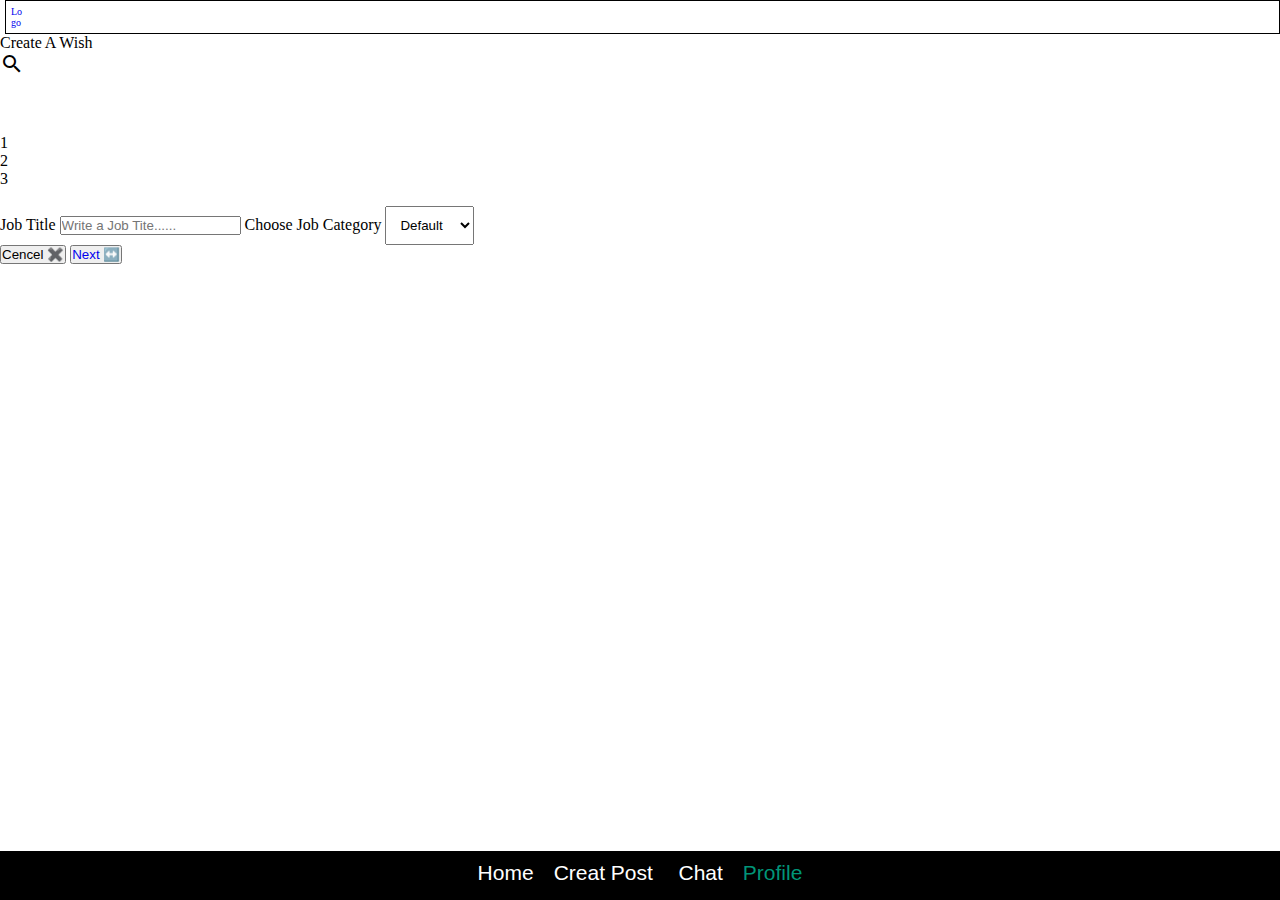
<file: createWish.html>
<!DOCTYPE html>
<html lang="en">
<head>
    <meta charset="UTF-8">
    <meta name="viewport" content="width=device-width, initial-scale=1.0">
    <link href="https://fonts.googleapis.com/icon?family=Material+Icons" rel="stylesheet">
    <link rel="stylesheet" href="nav.css">
    <title>Bottom NavBar</title>
</head>
<body>
  <div class="nav_head">
    <div class="nav_head_element">
      <a href="link.html" style="text-decoration: none;"><p style="padding: 0 5px; border: 1px solid black; 
      font-size: 10px; padding:5px; margin-left: 5px;">Lo<br>go</p></a>
      <p>Create A Wish</p>
      <p>
        <a href="#" class="nav_head_link" style="text-decoration: none; color: black;">
          <i class="material-icons nav_head_icon">search</i>
        </a>
      </p>
    </div>
    </div>
  </div>
  
<nav class="nav">
<!-- <h4>hello</h4> -->
    
  <a href="index.html" class="nav__link">
    <i class="material-icons nav__icon">home</i>
    <span class="nav__text">Home</span>
  </a>
  <a href="#" class="nav__link">
    <i class="material-icons nav__icon">note_add</i>
    <span class="nav__text">Creat Post</span>
  </a>
  
  <a href="#" class="nav__link">
    <i class="material-icons nav__icon">chat</i>
    <span class="nav__text">Chat</span>
  </a>
  
  <a href="#" class="nav__link nav__link--active">
    <i class="material-icons nav__icon">person</i>
    <span class="nav__text">Profile</span>
  </a>
  <!-- <a href="#" class="nav__link">
    <i class="material-icons nav__icon">settings</i>
    <span class="nav__text">Settings</span>
  </a> -->
</nav>

<br>
<br>
<br>
<div class="circle">
    <p class="circle_para1">1</p>
    <p class="circle_para2">2</p>
    <p class="circle_para3">3</p>
</div>
<br>


<div class="wishPage">
    
    <label for="">Job Title</label>
    <input class="wishInput_1" type="text" placeholder="Write a Job Tite......">
    <label for="">Choose Job Category</label>
    <select style="padding: 10px;">
        <option value="volvo">Default</option>
        <option value="saab">Option1</option>
        <option value="opel">Option2</option>
        <option value="audi">Option3</option>
      </select>
      <div class="wishButtonDiv">
        <button class="wish_button1">Cencel ✖️</button>
        <button class="wish_button2"><a href="createWishLocation.html" style="text-decoration: none;">Next ↔️</a></button>

      </div>
</div>




</body>
</html>
</file>
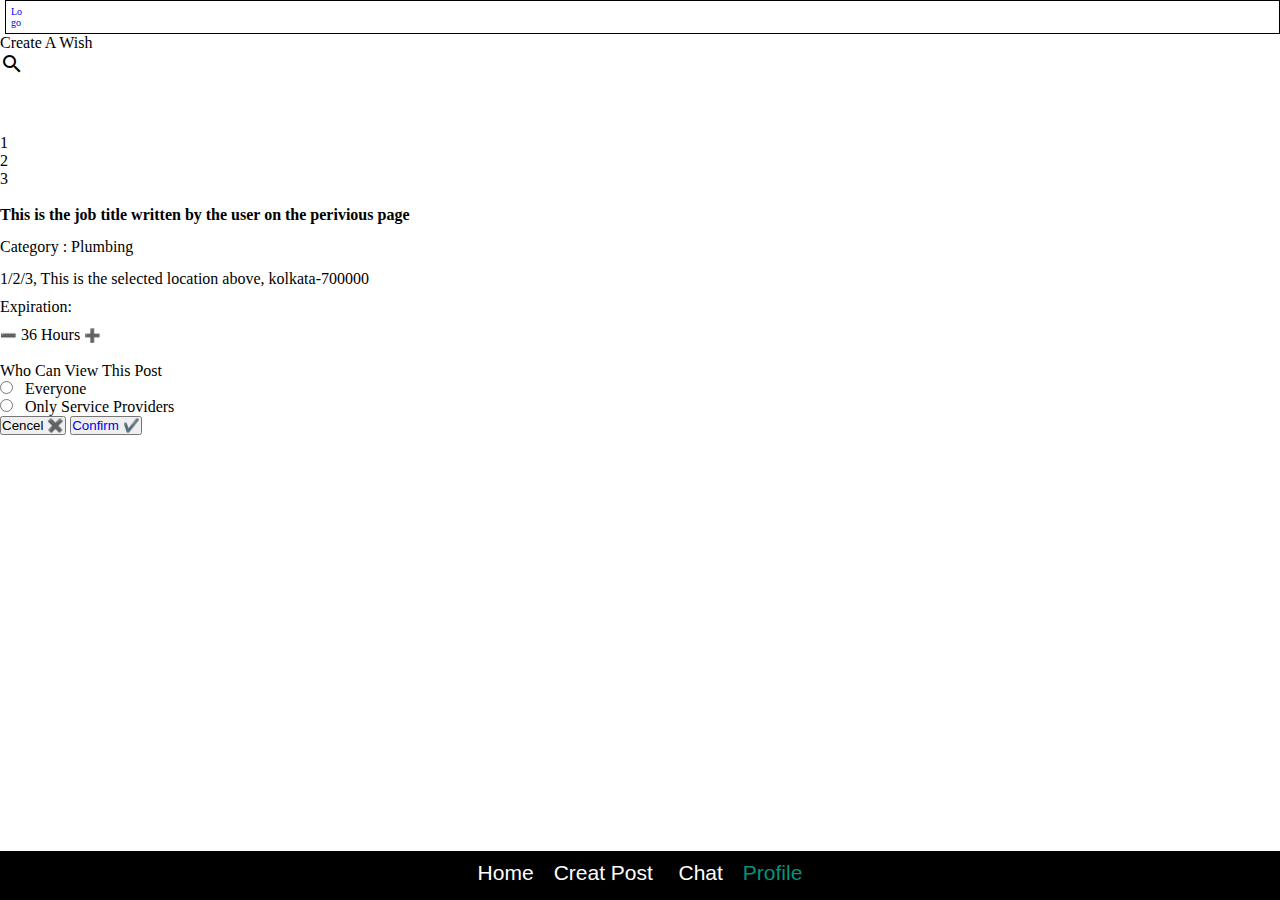
<file: createWish3.html>
<!DOCTYPE html>
<html lang="en">
<head>
    <meta charset="UTF-8">
    <meta name="viewport" content="width=device-width, initial-scale=1.0">
    <link href="https://fonts.googleapis.com/icon?family=Material+Icons" rel="stylesheet">
    <link rel="stylesheet" href="nav.css">
    <title>Bottom NavBar</title>
</head>
<body>
  <div class="nav_head">
    <div class="nav_head_element">
      <a href="link.html" style="text-decoration: none;"><p style="padding: 0 5px; border: 1px solid black; 
      font-size: 10px; padding:5px; margin-left: 5px;">Lo<br>go</p></a>
      <p>Create A Wish</p>
      <p>
        <a href="#" class="nav_head_link" style="text-decoration: none; color: black;">
          <i class="material-icons nav_head_icon">search</i>
        </a>
      </p>
    </div>
    </div>
  </div>
  
<nav class="nav">
<!-- <h4>hello</h4> -->
    
  <a href="index.html" class="nav__link">
    <i class="material-icons nav__icon">home</i>
    <span class="nav__text">Home</span>
  </a>
  <a href="#" class="nav__link">
    <i class="material-icons nav__icon">note_add</i>
    <span class="nav__text">Creat Post</span>
  </a>
  
  <a href="#" class="nav__link">
    <i class="material-icons nav__icon">chat</i>
    <span class="nav__text">Chat</span>
  </a>
  
  <a href="#" class="nav__link nav__link--active">
    <i class="material-icons nav__icon">person</i>
    <span class="nav__text">Profile</span>
  </a>
  <!-- <a href="#" class="nav__link">
    <i class="material-icons nav__icon">settings</i>
    <span class="nav__text">Settings</span>
  </a> -->
</nav>

<br>
<br>
<br>
<div class="circle">
    <p class="circle_para2">1</p>
    <p class="circle_para3">2</p>
    <p class="circle_para1">3</p>
</div>
<br>


<div class="wishPage">
    
    <label for=""><b>This is the job title written by the user on the perivious page</b></label>
    <p style="margin: 14px 0;">Category : Plumbing</p>
    <p style="margin: 10px 0;">1/2/3, This is the selected location above, kolkata-700000</p>
    <!-- <input class="wishInput_1" type="text" placeholder="Write a Job Tite......"> -->
    <p style="margin: 10px 0;">Expiration:</p>
    <div class="exp">
        <button style="background-color: transparent; border: none;">➖</button>
        <label>36 Hours</label>
        <button style="background-color: transparent; border: none;">➕</button>
    </div>
    <br>
     <label for="">Who Can View This Post</label>
     <form>
         <div class="radio">
             <div class="radio1">
        <input type="radio" class="radio_box" name="gender" value="male"> &nbsp;
        <label for="male">Everyone</label>
    </div>
    <div class="radio2">
        <input type="radio" class="radio_box" name="gender" value="female"> &nbsp;
        <label for="female">Only Service Providers</label>
    </div>
    </div>
      </form> 
    
      <div class="wishButtonDiv3">
        <button class="wish_button5">Cencel ✖️</button>
        <!-- <button class="wish_button6">Confirm ✔️</button> -->
        <button class="wish_button6"><a href="index.html" style="text-decoration: none;">Confirm ✔️</a></button>

      </div>
</div>




</body>
</html>
</file>
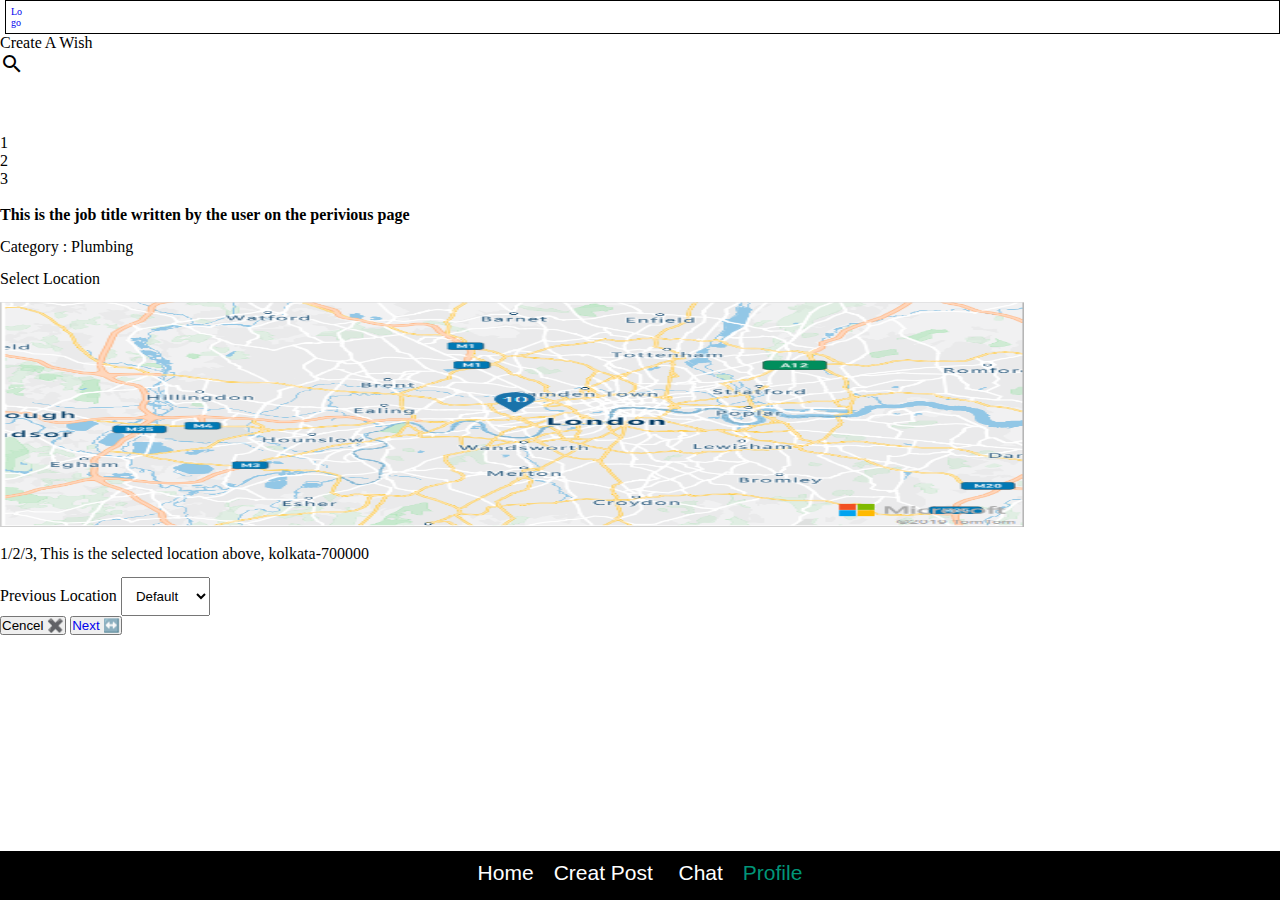
<file: createWishLocation.html>
<!DOCTYPE html>
<html lang="en">
<head>
    <meta charset="UTF-8">
    <meta name="viewport" content="width=device-width, initial-scale=1.0">
    <link href="https://fonts.googleapis.com/icon?family=Material+Icons" rel="stylesheet">
    <link rel="stylesheet" href="nav.css">
    <title>Bottom NavBar</title>
</head>
<body>
  <div class="nav_head">
    <div class="nav_head_element">
      <a href="link.html" style="text-decoration: none;"><p style="padding: 0 5px; border: 1px solid black; 
      font-size: 10px; padding:5px; margin-left: 5px;">Lo<br>go</p></a>
      <p>Create A Wish</p>
      <p>
        <a href="#" class="nav_head_link" style="text-decoration: none; color: black;">
          <i class="material-icons nav_head_icon">search</i>
        </a>
      </p>
    </div>
    </div>
  </div>
  
<nav class="nav">
<!-- <h4>hello</h4> -->
    
  <a href="index.html" class="nav__link">
    <i class="material-icons nav__icon">home</i>
    <span class="nav__text">Home</span>
  </a>
  <a href="#" class="nav__link">
    <i class="material-icons nav__icon">note_add</i>
    <span class="nav__text">Creat Post</span>
  </a>
  
  <a href="#" class="nav__link">
    <i class="material-icons nav__icon">chat</i>
    <span class="nav__text">Chat</span>
  </a>
  
  <a href="#" class="nav__link nav__link--active">
    <i class="material-icons nav__icon">person</i>
    <span class="nav__text">Profile</span>
  </a>
  <!-- <a href="#" class="nav__link">
    <i class="material-icons nav__icon">settings</i>
    <span class="nav__text">Settings</span>
  </a> -->
</nav>

<br>
<br>
<br>
<div class="circle">
    <p class="circle_para2">1</p>
    <p class="circle_para1">2</p>
    <p class="circle_para3">3</p>
</div>
<br>


<div class="wishPage">
    
    <label for=""><b>This is the job title written by the user on the perivious page</b></label>
    <p style="margin: 14px 0;">Category : Plumbing</p>
    <!-- <input class="wishInput_1" type="text" placeholder="Write a Job Tite......"> -->
    <p style="margin: 14px 0;">Select Location</p>
    <!-- <img style="height: 25vh; width: 80vw;" src="./image/map.png"> -->
    <img style="height: 25vh; width: 80vw;" src="./map.png">
    <p style="margin: 14px 0;">1/2/3, This is the selected location above, kolkata-700000</p>

    <label for="">Previous Location</label>
    <select style="padding: 10px;">
        <option value="volvo">Default</option>
        <option value="saab">Option1</option>
        <option value="opel">Option2</option>
        <option value="audi">Option3</option>
      </select>
      <div class="wishButtonDiv2">
        <button class="wish_button3">Cencel ✖️</button>
        <!-- <button class="wish_button4">Next ↔️</button> -->
        <button class="wish_button4"><a href="createWish3.html" style="text-decoration: none;">Next ↔️</a></button>

      </div>
</div>




</body>
</html>
</file>
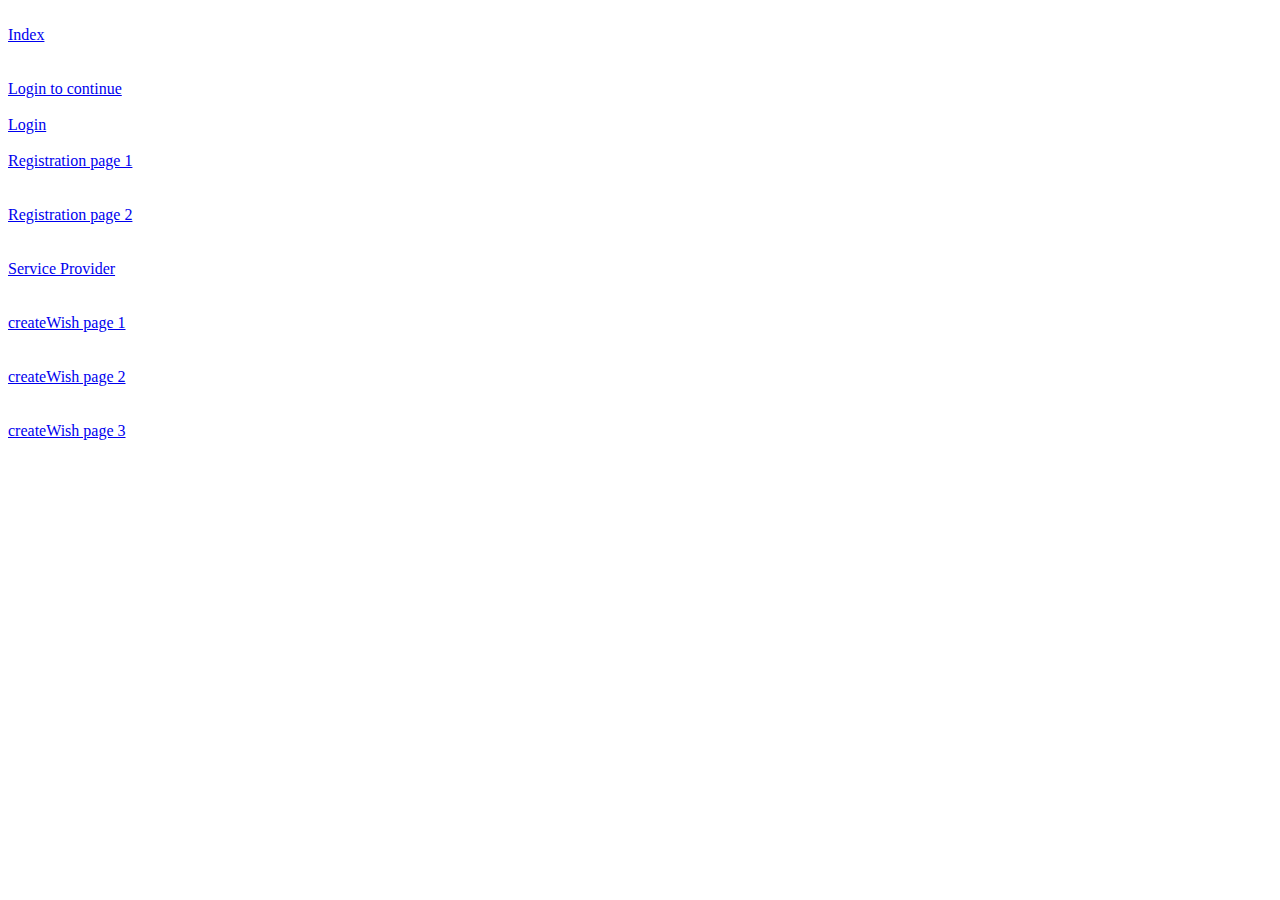
<file: link.html>
<!DOCTYPE html>
<html lang="en">
<head>
    <meta charset="UTF-8">
    <meta name="viewport" content="width=device-width, initial-scale=1.0">
    <title>Document</title>
   
</head>
<body>
    <br>
    <a  href="index.html">Index</a>
    <br><br><br>
<a   href="loginTo.html">Login to continue</a>
<br><br>
<a   href="login.html">Login</a>
<br><br>
<a   href="reg1.html">Registration page 1</a>
<br>
<br><br>
<a   href="reg2.html">Registration page 2</a>
<br>
<br><br>
<a   href="serviceProReg.html">Service Provider</a>
<br>
<br><br>
<a   href="createWish.html">createWish page 1</a>
<br>
<br><br>
<a   href="createWishLocation.html">createWish page 2</a>
<br>
<br><br>
<a   href="createWish3.html">createWish page 3</a>
<br>
    
</body>
</html>
</file>
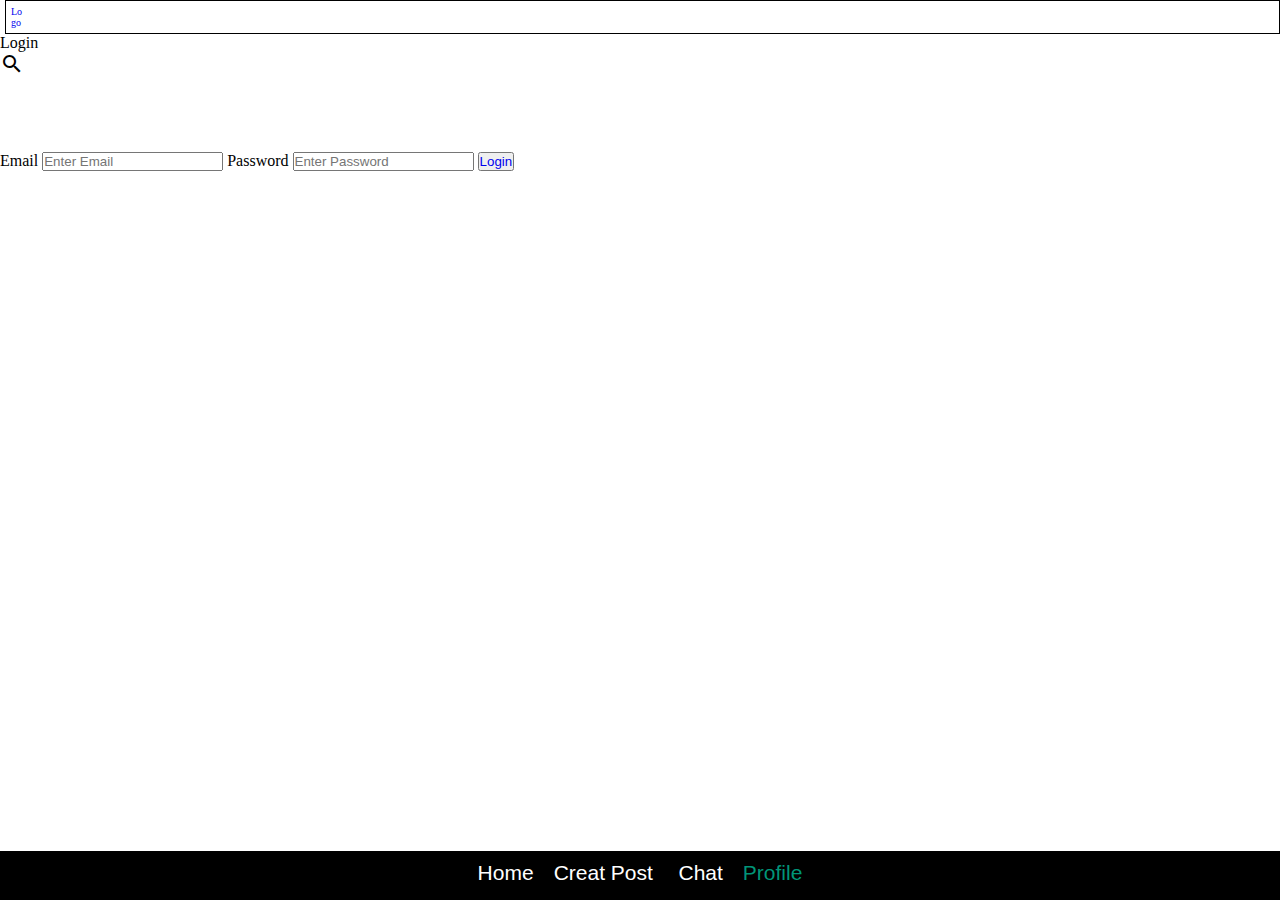
<file: login.html>
<!DOCTYPE html>
<html lang="en">
<head>
    <meta charset="UTF-8">
    <meta name="viewport" content="width=device-width, initial-scale=1.0">
    <link href="https://fonts.googleapis.com/icon?family=Material+Icons" rel="stylesheet">
    <link rel="stylesheet" href="nav.css">
    <title>Bottom NavBar</title>
</head>
<body>
  <div class="nav_head">
    <div class="nav_head_element">
      <a href="link.html" style="text-decoration: none;"><p style="padding: 0 5px; border: 1px solid black; 
      font-size: 10px; padding:5px; margin-left: 5px;">Lo<br>go</p></a>
      <p>Login</p>
      <p>
        <a href="#" class="nav_head_link" style="text-decoration: none; color: black;">
          <i class="material-icons nav_head_icon">search</i>
        </a>
      </p>
    </div>
    </div>
  </div>
  
<nav class="nav">
<!-- <h4>hello</h4> -->
    
  <a href="index.html" class="nav__link">
    <i class="material-icons nav__icon">home</i>
    <span class="nav__text">Home</span>
  </a>
  <a href="#" class="nav__link">
    <i class="material-icons nav__icon">note_add</i>
    <span class="nav__text">Creat Post</span>
  </a>
  
  <a href="#" class="nav__link">
    <i class="material-icons nav__icon">chat</i>
    <span class="nav__text">Chat</span>
  </a>
  
  <a href="#" class="nav__link nav__link--active">
    <i class="material-icons nav__icon">person</i>
    <span class="nav__text">Profile</span>
  </a>
  <!-- <a href="#" class="nav__link">
    <i class="material-icons nav__icon">settings</i>
    <span class="nav__text">Settings</span>
  </a> -->
</nav>

<br>
<br>
<br>
<br>

<div class="loginPage">
    
    <label for="">Email</label>
    <input type="text" placeholder="Enter Email">
    <label for="">Password</label>
    <input type="password" placeholder="Enter Password">
    <!-- <button class="login_button">Login</button> -->
    <button class="login_button"><a href="index.html" style="text-decoration: none;">Login</a></button>
</div>




</body>
</html>
</file>
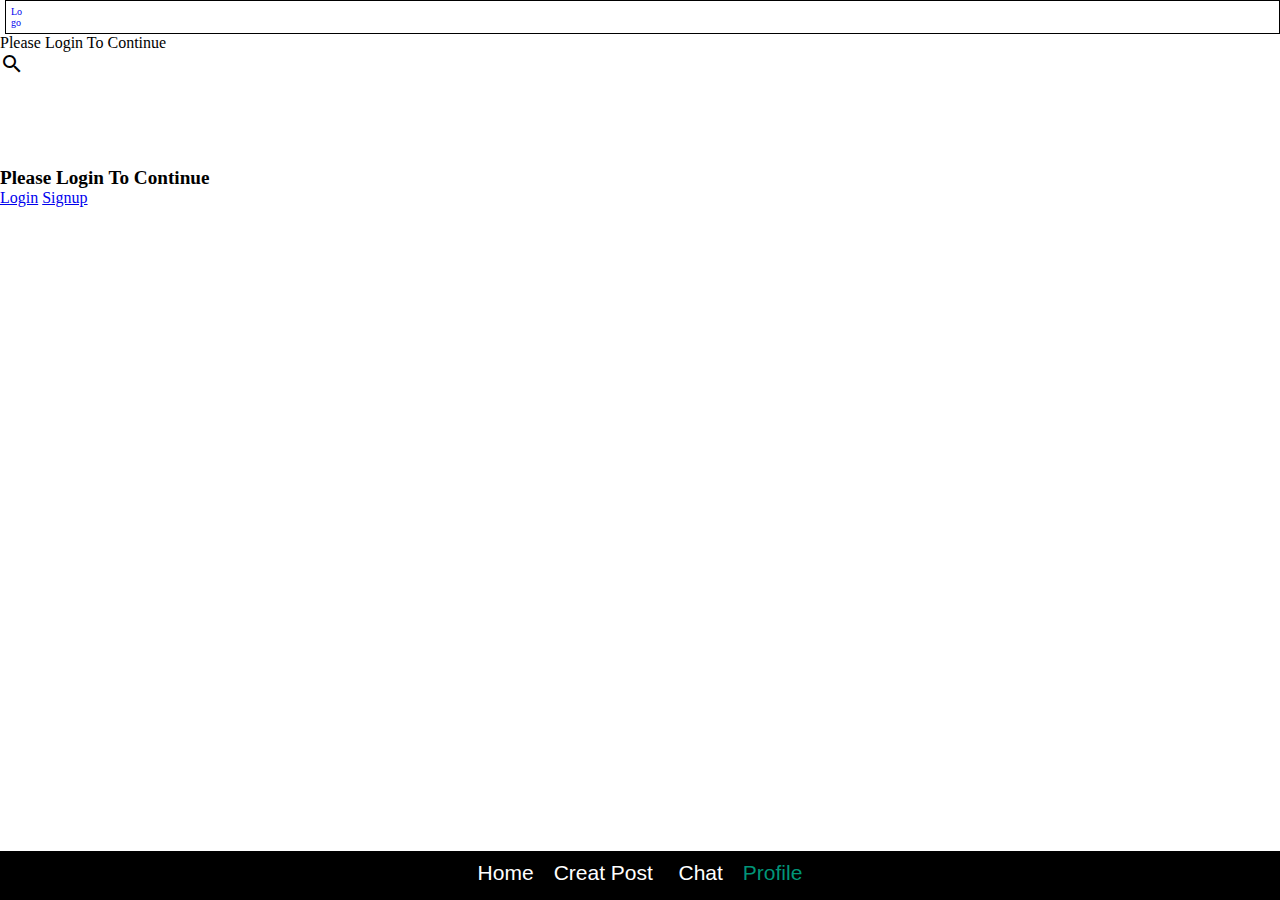
<file: loginTo.html>
<!DOCTYPE html>
<html lang="en">
<head>
    <meta charset="UTF-8">
    <meta name="viewport" content="width=device-width, initial-scale=1.0">
    <link href="https://fonts.googleapis.com/icon?family=Material+Icons" rel="stylesheet">
    <link rel="stylesheet" href="nav.css">
    <title>Bottom NavBar</title>
</head>
<body>
  <div class="nav_head">
    <div class="nav_head_element">
      <a href="link.html" style="text-decoration: none;"><p style="padding: 0 5px; border: 1px solid black; 
      font-size: 10px; padding:5px; margin-left: 5px;">Lo<br>go</p></a>
      <p>Please Login To Continue</p>
      <p>
        <a href="#" class="nav_head_link" style="text-decoration: none; color: black;">
          <i class="material-icons nav_head_icon">search</i>
        </a>
      </p>
    </div>
    </div>
  </div>
  
<nav class="nav">
<!-- <h4>hello</h4> -->
    
  <a href="index.html" class="nav__link">
    <i class="material-icons nav__icon">home</i>
    <span class="nav__text">Home</span>
  </a>
  <a href="#" class="nav__link">
    <i class="material-icons nav__icon">note_add</i>
    <span class="nav__text">Creat Post</span>
  </a>
  
  <a href="#" class="nav__link">
    <i class="material-icons nav__icon">chat</i>
    <span class="nav__text">Chat</span>
  </a>
  
  <a href="#" class="nav__link nav__link--active">
    <i class="material-icons nav__icon">person</i>
    <span class="nav__text">Profile</span>
  </a>
  <!-- <a href="#" class="nav__link">
    <i class="material-icons nav__icon">settings</i>
    <span class="nav__text">Settings</span>
  </a> -->
</nav>

<br>
<br>
<br>
<br>

<div class="loginTo">
    <p style="font-weight: 700; font-size: 1.2rem; padding-top: 15px;">Please Login To Continue</p>
    <a href="login.html" class="loginTo_a">Login</a>
    <a href="reg1.html" class="job_post_a">Signup</a>
</div>




</body>
</html>
</file>
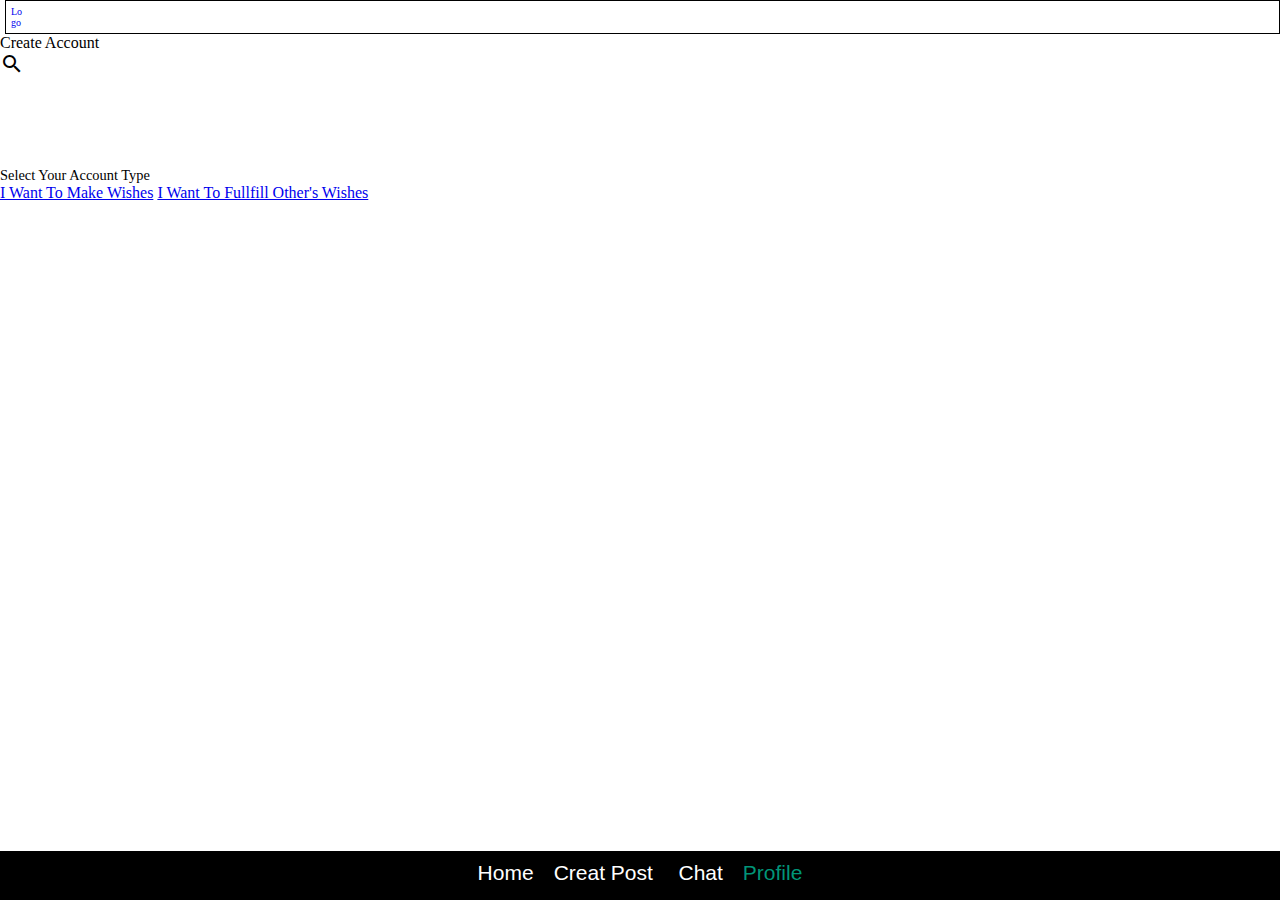
<file: reg1.html>
<!DOCTYPE html>
<html lang="en">
<head>
    <meta charset="UTF-8">
    <meta name="viewport" content="width=device-width, initial-scale=1.0">
    <link href="https://fonts.googleapis.com/icon?family=Material+Icons" rel="stylesheet">
    <link rel="stylesheet" href="nav.css">
    <title>Bottom NavBar</title>
</head>
<body>
  <div class="nav_head">
    <div class="nav_head_element">
      <a href="link.html" style="text-decoration: none;"><p style="padding: 0 5px; border: 1px solid black; 
      font-size: 10px; padding:5px; margin-left: 5px;">Lo<br>go</p></a>
      <p>Create Account</p>
      <p>
        <a href="#" class="nav_head_link" style="text-decoration: none; color: black;">
          <i class="material-icons nav_head_icon">search</i>
        </a>
      </p>
    </div>
    </div>
  </div>
  
<nav class="nav">
<!-- <h4>hello</h4> -->
    
  <a href="index.html" class="nav__link">
    <i class="material-icons nav__icon">home</i>
    <span class="nav__text">Home</span>
  </a>
  <a href="#" class="nav__link">
    <i class="material-icons nav__icon">note_add</i>
    <span class="nav__text">Creat Post</span>
  </a>
  
  <a href="#" class="nav__link">
    <i class="material-icons nav__icon">chat</i>
    <span class="nav__text">Chat</span>
  </a>
  
  <a href="#" class="nav__link nav__link--active">
    <i class="material-icons nav__icon">person</i>
    <span class="nav__text">Profile</span>
  </a>
  <!-- <a href="#" class="nav__link">
    <i class="material-icons nav__icon">settings</i>
    <span class="nav__text">Settings</span>
  </a> -->
</nav>

<br>
<br>
<br>
<br>

<div class="loginTo">
    <p style="font-weight: 200; font-size: 0.9rem; padding-top: 15px;">Select Your Account Type</p>
    <a href="reg2.html" class="loginTo_a" style="font-weight: 200;">I Want To Make Wishes</a>
    <a href="serviceProReg.html" class="job_post_a" style="font-weight: 200;">I Want To Fullfill Other's Wishes</a>
</div>




</body>
</html>
</file>
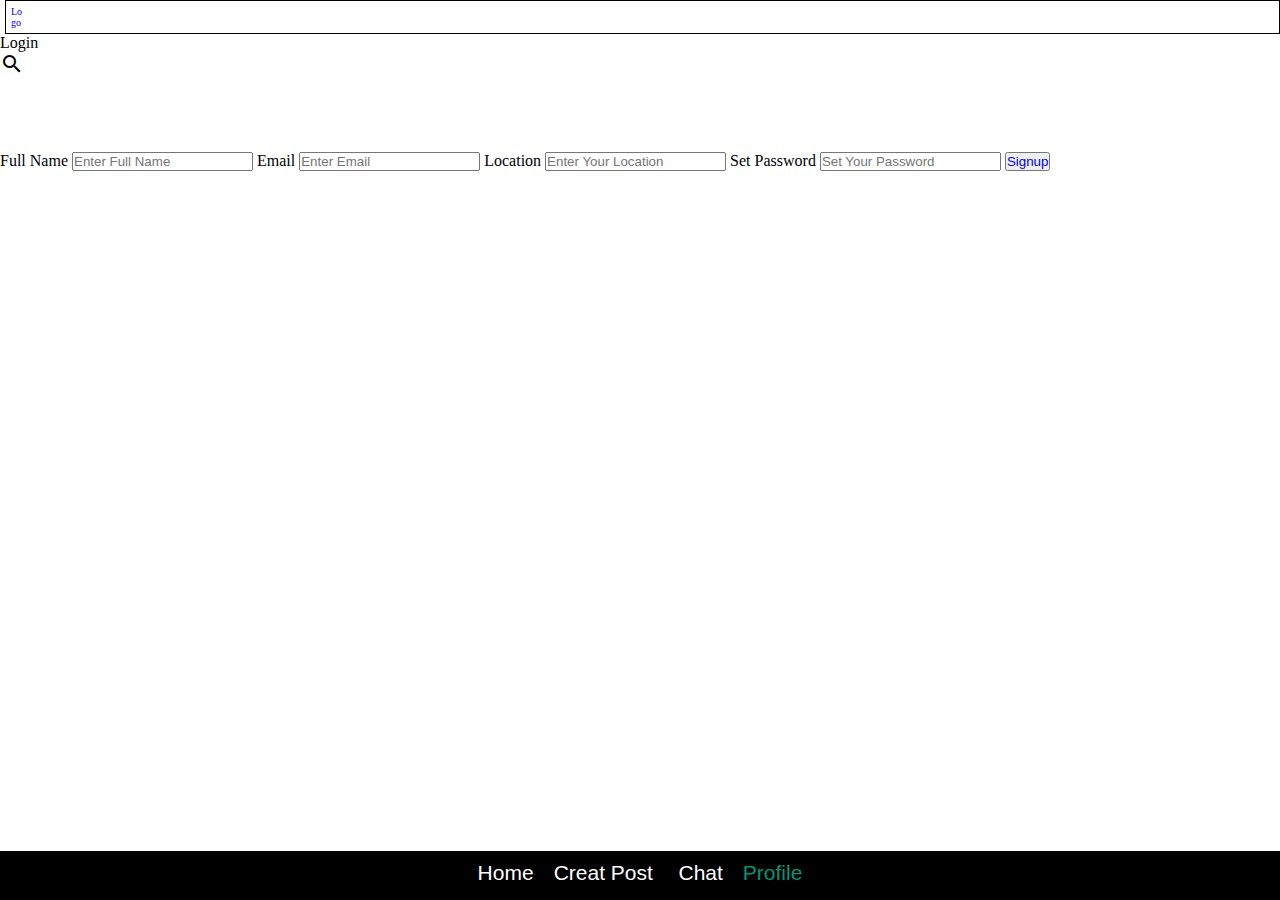
<file: reg2.html>
<!DOCTYPE html>
<html lang="en">
<head>
    <meta charset="UTF-8">
    <meta name="viewport" content="width=device-width, initial-scale=1.0">
    <link href="https://fonts.googleapis.com/icon?family=Material+Icons" rel="stylesheet">
    <link rel="stylesheet" href="nav.css">
    <title>Bottom NavBar</title>
</head>
<body>
  <div class="nav_head">
    <div class="nav_head_element">
      <a href="link.html" style="text-decoration: none;"><p style="padding: 0 5px; border: 1px solid black; 
      font-size: 10px; padding:5px; margin-left: 5px;">Lo<br>go</p></a>
      <p>Login</p>
      <p>
        <a href="#" class="nav_head_link" style="text-decoration: none; color: black;">
          <i class="material-icons nav_head_icon">search</i>
        </a>
      </p>
    </div>
    </div>
  </div>
  
<nav class="nav">
<!-- <h4>hello</h4> -->
    
  <a href="index.html" class="nav__link">
    <i class="material-icons nav__icon">home</i>
    <span class="nav__text">Home</span>
  </a>
  <a href="#" class="nav__link">
    <i class="material-icons nav__icon">note_add</i>
    <span class="nav__text">Creat Post</span>
  </a>
  
  <a href="#" class="nav__link">
    <i class="material-icons nav__icon">chat</i>
    <span class="nav__text">Chat</span>
  </a>
  
  <a href="#" class="nav__link nav__link--active">
    <i class="material-icons nav__icon">person</i>
    <span class="nav__text">Profile</span>
  </a>
  <!-- <a href="#" class="nav__link">
    <i class="material-icons nav__icon">settings</i>
    <span class="nav__text">Settings</span>
  </a> -->
</nav>

<br>
<br>
<br>
<br>

<div class="loginPage">
    
    <label for="">Full Name</label>
    <input type="text" placeholder="Enter Full Name">
    <label for="">Email</label>
    <input type="text" placeholder="Enter Email">
    <label for="">Location</label>
    <input type="text" placeholder="Enter Your Location">
    <label for="">Set Password</label>
    <input type="text" placeholder="Set Your Password">
    <!-- <button class="login_button">SignUp</button> -->

    <button class="login_button"><a href="index.html" style="text-decoration: none;">Signup</a></button>
</div>




</body>
</html>
</file>
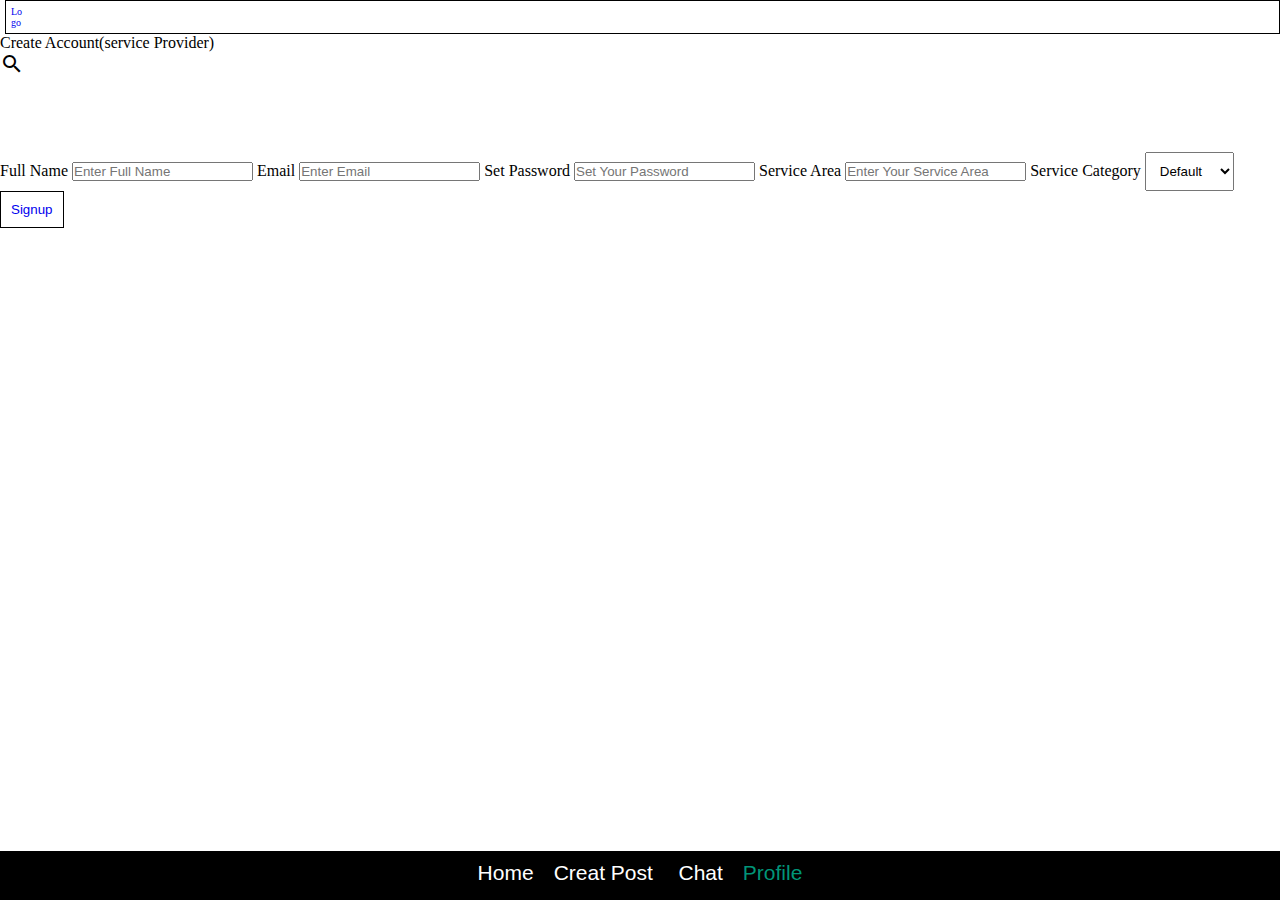
<file: serviceProReg.html>
<!DOCTYPE html>
<html lang="en">
<head>
    <meta charset="UTF-8">
    <meta name="viewport" content="width=device-width, initial-scale=1.0">
    <link href="https://fonts.googleapis.com/icon?family=Material+Icons" rel="stylesheet">
    <link rel="stylesheet" href="nav.css">
    <title>Bottom NavBar</title>
</head>
<body>
  <div class="nav_head">
    <div class="nav_head_element">
      <a href="link.html" style="text-decoration: none;"><p style="padding: 0 5px; border: 1px solid black; 
      font-size: 10px; padding:5px; margin-left: 5px;">Lo<br>go</p></a>
      <p>Create Account(service Provider)</p>
      <p>
        <a href="#" class="nav_head_link" style="text-decoration: none; color: black;">
          <i class="material-icons nav_head_icon">search</i>
        </a>
      </p>
    </div>
    </div>
  </div>
  
<nav class="nav">
<!-- <h4>hello</h4> -->
    
  <a href="index.html" class="nav__link">
    <i class="material-icons nav__icon">home</i>
    <span class="nav__text">Home</span>
  </a>
  <a href="#" class="nav__link">
    <i class="material-icons nav__icon">note_add</i>
    <span class="nav__text">Creat Post</span>
  </a>
  
  <a href="#" class="nav__link">
    <i class="material-icons nav__icon">chat</i>
    <span class="nav__text">Chat</span>
  </a>
  
  <a href="#" class="nav__link nav__link--active">
    <i class="material-icons nav__icon">person</i>
    <span class="nav__text">Profile</span>
  </a>
  <!-- <a href="#" class="nav__link">
    <i class="material-icons nav__icon">settings</i>
    <span class="nav__text">Settings</span>
  </a> -->
</nav>

<br>
<br>
<br>
<br>

<div class="loginPage">
    
    <label for="">Full Name</label>
    <input type="text" placeholder="Enter Full Name">
    <label for="">Email</label>
    <input type="text" placeholder="Enter Email">
    
    <label for="">Set Password</label>
    <input type="text" placeholder="Set Your Password">
    <label for="">Service Area</label>
    <input type="text" placeholder="Enter Your Service Area">
    <label for="">Service Category</label>
    <select style="padding: 10px;">
        <option value="volvo">Default</option>
        <option value="saab">Option1</option>
        <option value="opel">Option2</option>
        <option value="audi">Option3</option>
      </select>
      <br>
      
    <!-- <button style="padding: 10px; background-color: white; border: 1px solid black;">SignUp</button> -->
    <button style="padding: 10px; background-color: white; border: 1px solid black;">
      <a href="index.html" style="text-decoration: none;">Signup</a></button>
</div>




</body>
</html>
</file>
<file: nav.css>
@import url('https://fonts.googleapis.com/css2?family=Red+Rose:wght@700&display=swap');

*{
    margin: 0;
    padding: 0;
}

body {
    margin: 0 0 0 0;
}

.nav {
    position: fixed;
    bottom:0;
    /* top: 0; */
    width: 100%;
    /* height: 50px; */
    /* box-shadow: 0 0 3px rgba(0, 0, 0, 0.2); */
    background-color: rgba(0, 0, 0,1);
    display: flex;
    /* overflow-x: auto; */
    align-items: flex-end;
    justify-content: center ;
    /* padding: 10px; */
    
}
.nav__icon{
    display: none;
}
.nav__link {
    display: flex;
    /* flex-direction: column; */
    align-items: flex-end;
    justify-content: center;
    justify-content: flex-end;
    /* flex-grow: 1; */
    min-width: 50px;
    overflow: hidden;
    white-space: nowrap;
    font-family: sans-serif;
    font-size: 21px;
    color: #ffffff;
    text-decoration: none;
    -webkit-tap-highlight-color: transparent;
    transition: background-color 0.1s ease-in-out;
    /* text-align: left; */
    padding: 10px;
    margin-bottom: 05px;
    
}

.nav__link:hover {
    background-color: rgba(201, 87, 87, 0.8);
}

.nav__link--active {
    color: #009578;
}

.nav__icon {
    font-size: 18px;
}
/* .para{
    margin-top: 52px;
} */

@media only screen and (max-width: 600px) {
    *{
        margin: 0;
        padding: 0;
    }
    .nav__icon{
        display: table-row;
    }
    body {
        margin: 0 0 55px 0;
    }
    
    .nav {
        position: fixed;
        bottom: 0;
        width: 100%;
        height: 55px;
        box-shadow: 0 0 3px rgba(0, 0, 0, 0.2);
        /* background-color: #ffffff; */
        background-color: #dfd7d7;
        display: flex;
        overflow-x: auto;
        border-top: 1px solid black;
    }
    
    .nav__link {
        display: flex;
        flex-direction: column;
        align-items: center;
        justify-content: center;
        flex-grow: 1;
        min-width: 50px;
        overflow: hidden;
        white-space: nowrap;
        font-family: sans-serif;
        font-size: 13px;
        color: #444444;
        text-decoration: none;
        -webkit-tap-highlight-color: transparent;
        transition: background-color 0.1s ease-in-out;
    }
    
    .nav__link:hover {
        background-color: #eeeeee;
    }
    
    .nav__link--active {
        color: #009578;
    }
    
    .nav__icon {
        font-size: 18px;
    }
    .nav_head{
        position: fixed;
        top: 0;
        width: 100vw;
        height: 45px;
        box-shadow: 0 0 3px rgba(0, 0, 0, 0.2);
        background-color: #dfd7d7;
        display: flex;
        overflow-x: auto;
        border-bottom: 1px solid black;


    }
    .nav_head_element{
        display: flex;
        flex-direction: row;
        align-items: center;
        justify-content: space-between;
        flex-grow: 1;
        padding: 3px;  
    }
    .job_post{
        /* border: 2px solid black; */
        display: flex;
        align-items: center;
        justify-content: center;
        
    }
    .job_post_a{
        text-align: center;
        color: #414040;
        border-radius: 5px;
        /* background-color: burlywood; */
        /* border: 2px solid black; */
        width: 85%;
        height: 05vh;
        padding: 10px 0px 0px 0px;  
        border: 1px solid rgb(65, 64, 64);
        text-decoration: none;
        font-family: 'Red Rose', cursive;
    }

    .post{
        background-color: #ebebeb;
        width: 100vw;
        height: 20vh;
        border-top: 1px solid black;
        border-bottom: 1px solid black;
        margin-bottom: 6px;
        /* box-sizing: border-box; */
        /* border: 1px solid black; */
    }
    .image{
        border:1px solid transparent;
        border-radius: 100%;
        margin-top: 5px;
        margin-left: 12px;

    }
    .img_details{
        display: flex;
        /* justify-content: center; */
        align-items: center;
        margin-left: 5px;
        /* margin-top: 15px; */
    }
    .post_profile{
        display: flex;
        flex-direction: column;
        justify-content: center;
        /* align-items: center; */
        margin-left: 10px;
        margin-top: 10px;

    }
    .post_content{
        display: flex;
        justify-content: center;
        align-items: center;
        margin: 10px 20px;
    }
    .post_content p{
        font-size:14px;

    }

    .loginTo{
        /* border: 2px solid black; */
        display: flex;
        flex-direction: column;
        align-items: center;
        justify-content: center;
        
    }
    .loginTo_a{
        margin-top: 20px;
        margin-bottom: 15px;
        text-align: center;
        color: #414040;
        border-radius: 5px;
        /* background-color: burlywood; */
        /* border: 2px solid black; */
        width: 85%;
        height: 05vh;
        padding: 10px 0px 0px 0px;  
        border: 1px solid rgb(65, 64, 64);
        text-decoration: none;
        font-family: 'Red Rose', cursive;
    }

    .loginPage{
        margin-left: 8%;
        border: 1px solid transparent;
        width: 80vw;
        display: flex;
        flex-direction: column;
        /* justify-content: center; */
        /* align-items: center; */
    }
    .loginPage label{
        font-size: 1.2rem;
        margin-bottom: 5px;
        /* margin-top: 5px; */
        /* font-family: 'Red Rose', cursive; */
    }
    .loginPage input{
        font-size: 0.9rem;
        height: 7vh;
        margin-bottom: 15px;
        /* font-family: 'Red Rose', cursive; */
        font-weight:400 ;
        padding-left: 5px;
        
    }

    .login_button{
        position: fixed;
        bottom: 0;
        margin-bottom: 100px;
        width: 80%;
        font-size: 1.1rem;
        /* height: 55px; */
        /* box-shadow: 0 0 3px rgba(0, 0, 0, 0.2); */
        /* background-color: #ffffff; */
        background-color: #ffff;
        display: flex;
        justify-content: center;
        align-items: center;
        padding: 15px;
        text-align: center;
        border: 1px solid rgb(63, 63, 63);
        /* overflow-x: auto; */
        

    }

    .wishPage{
        margin-left: 8%;
        border: 1px solid transparent;
        width: 80vw;
        display: flex;
        flex-direction: column;
        /* justify-content: center; */
        /* align-items: center; */
    }

    .wish_button{
        position: fixed;
        bottom: 0;
        margin-bottom: 100px;
        width: 80%;
        font-size: 1.1rem;
        /* height: 55px; */
        /* box-shadow: 0 0 3px rgba(0, 0, 0, 0.2); */
        /* background-color: #ffffff; */
        background-color: #ffff;
        display: flex;
        justify-content: center;
        align-items: center;
        padding: 15px;
        text-align: center;
        border: 1px solid rgb(63, 63, 63);
        /* overflow-x: auto; */
        

    }
    .wishInput_1{
        font-size: 0.9rem;
        height: 15vh;
        margin-bottom: 15px;
        /* font-family: 'Red Rose', cursive; */
        font-weight:400 ;
        padding-left: 5px;

    }
    .wishButtonDiv{
        display: flex;
        justify-content: space-between;
    }

    .wish_button1, .wish_button2{
        width: 35vw;
        height: 5vh;
        margin-top: 250px;
    }

    .circle{
        display: flex;
        justify-content: center;
        align-items: center;
    }
    /* .circle p{
        font-size: 0.7rem;
        border:1px solid transparent;
        border-radius: 100%;
        margin-top: 5px;
        margin-left: 12px;
        background-color: rgb(179, 179, 179);
        padding: 2.5px 6px;
    } */
    .circle_para1, .circle_para2, .circle_para3{
        font-size: 0.7rem;
        border:1px solid transparent;
        border-radius: 100%;
        margin-top: 5px;
        margin-left: 12px;
        background-color: rgb(179, 179, 179);
        padding: 2.5px 6px;

    }
    .circle_para1{
        background-color: black;
        color: white;

    }

    .wishButtonDiv2{
        display: flex;
        justify-content: space-between;
    }

    .wish_button3, .wish_button4{
        width: 35vw;
        height: 5vh;
        margin-top: 25px;
    }

    .exp{
        background-color: white;
        border: 1px solid black;
        border-radius: 5px;
        height: 04vh;
        display: flex;
        justify-content: space-between;
        align-items: center;
        padding: 5px;
    }

    .radio1, .radio2{
        background-color: white;
        border: 1px solid black;
        border-radius: 2px;
        height: 5vh;
        display: flex;
        /* flex-direction: column; */
        /* justify-content: space-between; */
        align-items: center;
        padding: 5px;
        margin-top: 10px;
    }

    .wishButtonDiv3{
        display: flex;
        justify-content: space-between;
    }

    .wish_button5, .wish_button6{
        width: 35vw;
        height: 5vh;
        margin-top: 45px;
    }
    

    
    
    
  }
</file>
